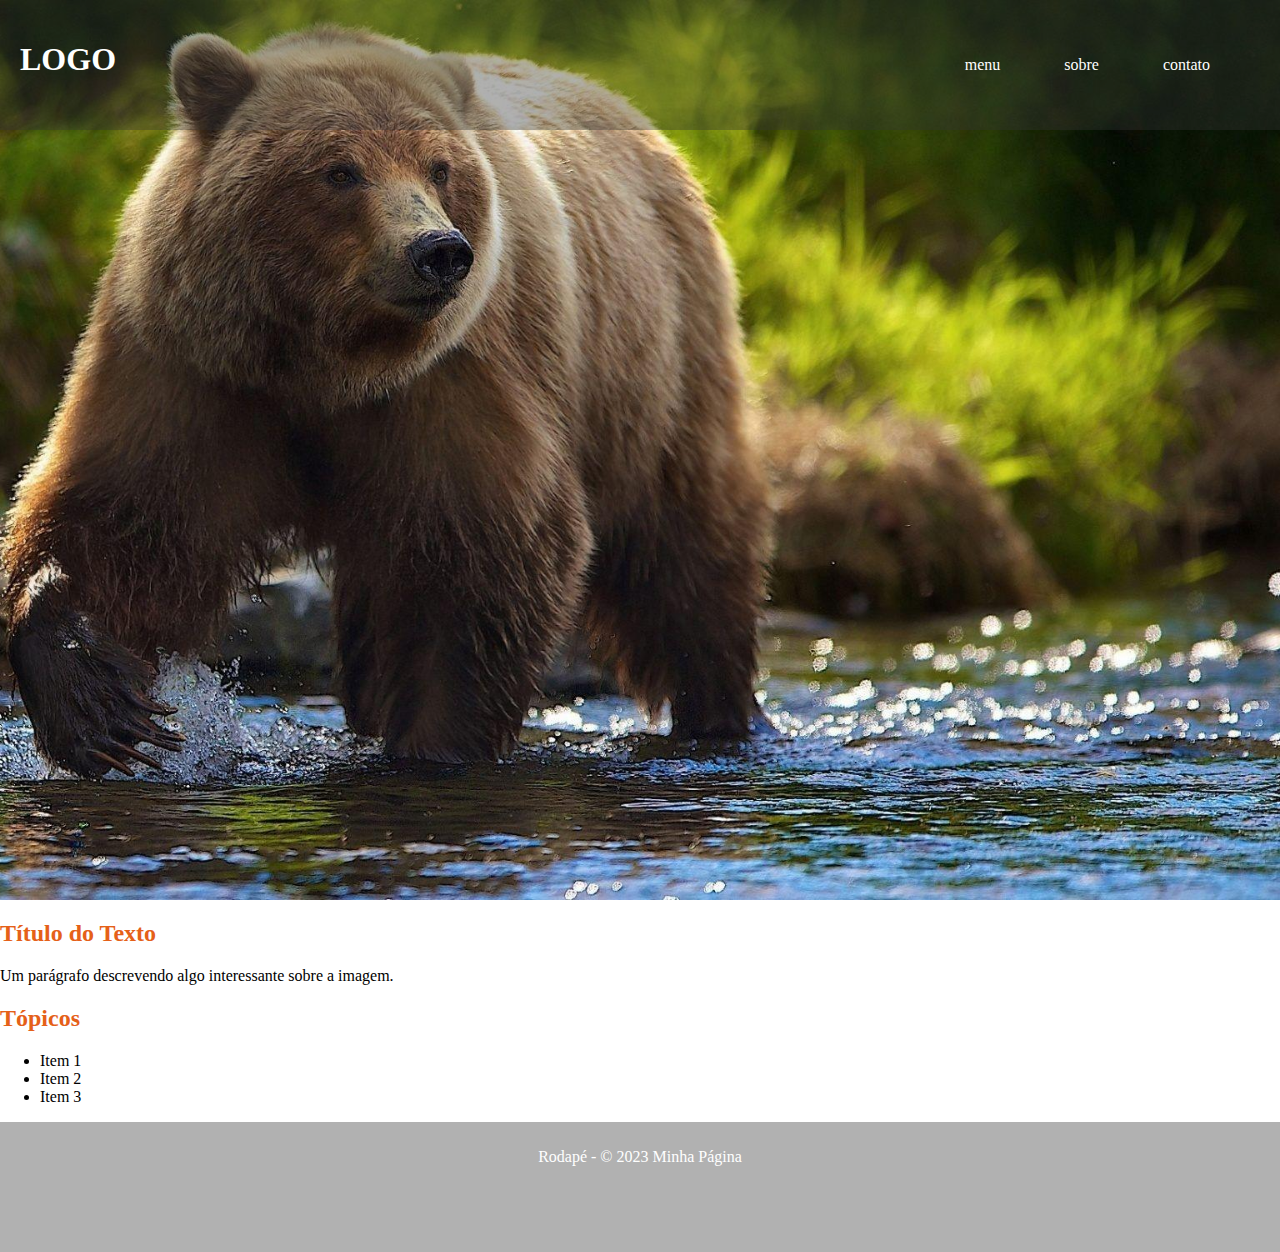
<file: index.html>
<!DOCTYPE html>
<html lang="en">
<head>
    <meta charset="UTF-8">
    <meta name="viewport" content="width=device-width, initial-scale=1.0">
    <title>Document</title>
    <link rel="stylesheet" href="style.css">
</head>
<body>
    <section class = "section-header">
        <header>
            <div><h1>LOGO</h1></div>
            <div class ="nav-links">
                <nav>
                    <ul>
                        <a href="">menu</a>
                        <a href="">sobre</a>
                        <a href="">contato</a>
                    </ul>
                </nav>
            </div>
            
        </header>




    </section>

    <section >
        
        <div>
            <h2>Título do Texto</h2>
            <p>Um parágrafo descrevendo algo interessante sobre a imagem.</p>

            <h2>Tópicos</h2>
            <ul>
                <li>Item 1</li>
                <li>Item 2</li>
                <li>Item 3</li>
            </ul>
        </div>
    </section>

    <footer>
        <p>Rodapé - © 2023 Minha Página</p>
    </footer>
    
    
</body>
</html>
</file>
<file: style.css>
body{
    margin: 0;
    background-color: rgb(255, 255, 255);
    
}

header{
    max-width: 100%;
    color: white;
    background-color: #33333362;
    justify-content: space-between;
    display: flex;

    padding: 20px;
}

.nav-links{
    
    margin: 20px;
    text-align: center;
    justify-content: space-between;

}

a{
    text-decoration: none;
    padding:10px;
    border-radius: 30px;
    
    color: white;
    margin: 20px;
}


.section-header {
    position: relative;
    height: 100vh;
    background-image: url('urso.jpg'); /* Substitua 'sua-imagem.jpg' pelo caminho da sua imagem */
    background-size: cover;
    background-position: center;
    color: #fff;
    text-align: center;
    
    align-items: center;
    justify-content: center;
}


h2{
        color: rgb(229, 96, 24);
}

footer {
    height: 110px;
    text-align: center;
    padding: 10px;
    background-color: #33333362;
    color: #fff;
}
</file>
